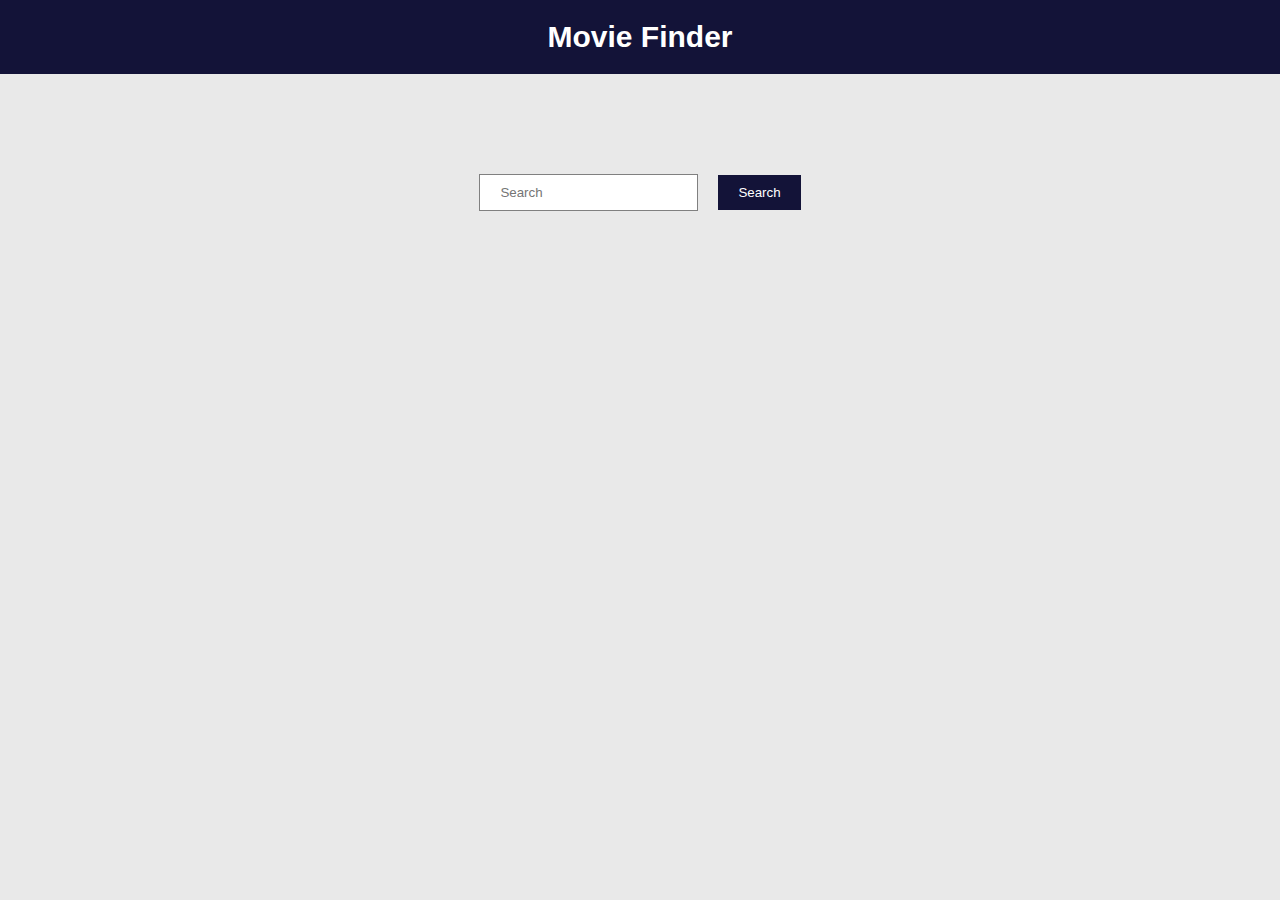
<file: index.html>
<!DOCTYPE html>
<html lang="en">
<head>
    <meta charset="UTF-8">      
    <meta http-equiv="X-UA-Compatible" content="IE=edge">
    <meta name="viewport" content="width=device-width, initial-scale=1.0">
    <title>Movie Finder</title>
    <link rel="stylesheet" href="./movie_finder.css">
    <meta http-equiv="Content-Security-Policy" content="upgrade-insecure-requests">
</head>
<body>
    <div class="full_body">
        <div class="title">Movie Finder</div>
        <div class="search_box">
            <input type="text" placeholder="Search" class="form_input" id="search_input">
            <button class="search">Search</button>
        </div>
    </div>
    <div class="movie_cards">       </div>
</body>
<script src="./movie_finder.js"></script>
</html>
</file>
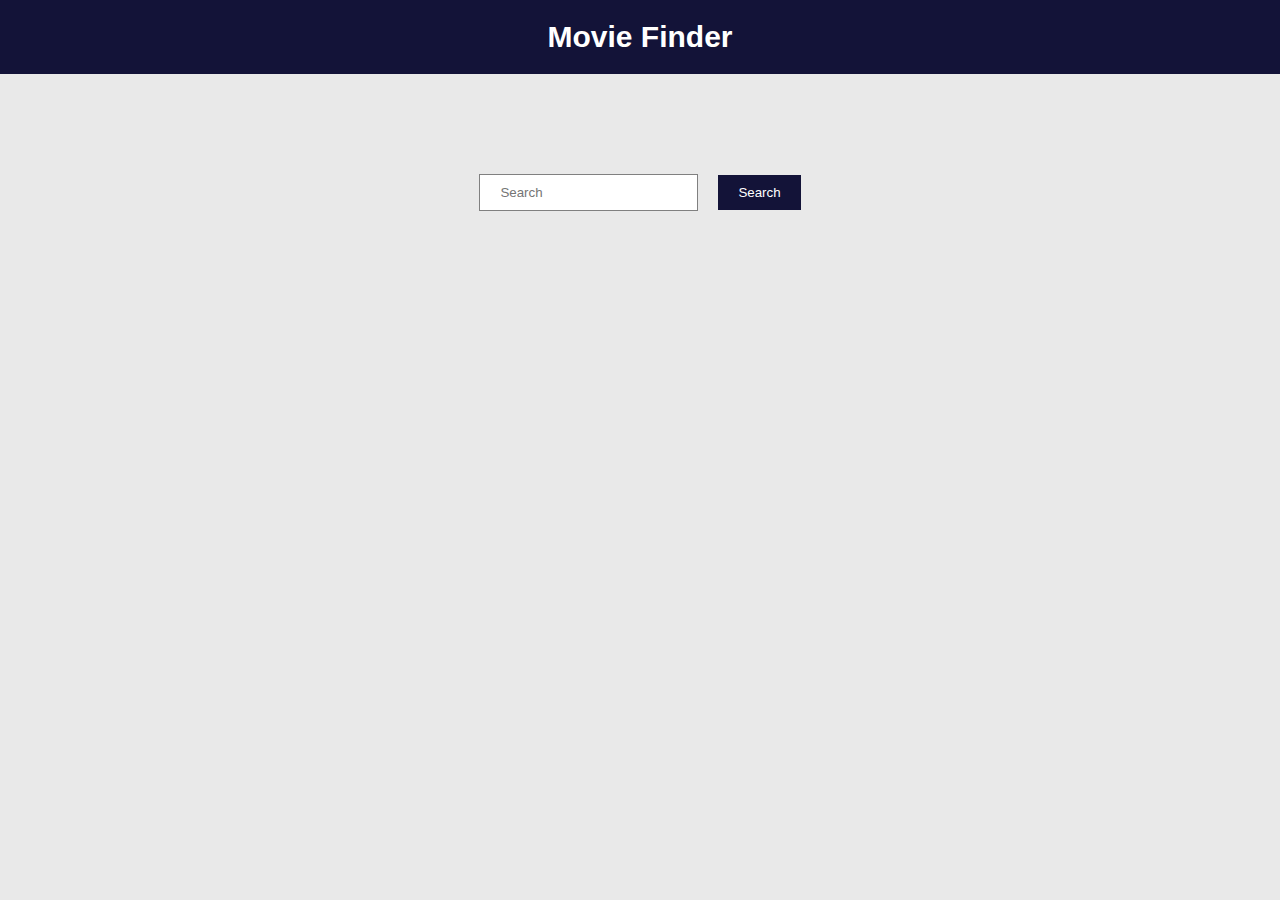
<file: movie_finder.html>
<!DOCTYPE html>
<html lang="en">
<head>
    <meta charset="UTF-8">      
    <meta http-equiv="X-UA-Compatible" content="IE=edge">
    <meta name="viewport" content="width=device-width, initial-scale=1.0">
    <title>Movie Finder</title>
    <link rel="stylesheet" href="./movie_finder.css">
</head>
<body>
    <div class="full_body">
        <div class="title">Movie Finder</div>
        <div class="search_box">
            <input type="text" placeholder="Search" class="form_input" id="search_input">
            <button class="search">Search</button>
        </div>
    </div>
    <div class="movie_cards">       </div>
</body>
<script src="./movie_finder.js"></script>
</html>
</file>
<file: movie_finder.css>
@media screen and (max-width: 600px) {
    .card{
        flex-direction: column;
        width: 250px;
    }
    .movie-description{
        width:auto;
        overflow: hidden;
    }
    .movie_cards{
        overflow: hidden;
    }
    .full_body{
        overflow: hidden;
    }
}
body{
    box-sizing: border-box;
    margin: 0;
    padding: 0;
    font-size: 18px;
    font-family: 'Lucida Sans', 'Lucida Sans Regular', 'Lucida Grande', 'Lucida Sans Unicode', Geneva, Verdana, sans-serif;
    background-color: rgb(233, 233, 233);
}
.title{
    font-size: 30px;
    font-weight: 600;
    color: white;
    background-color: rgb(19,19,56);
    width: 100%;
    padding: 20px;
    text-align: center;
}
.full_body{
    display: flex;
    justify-content: center;
    align-items: center;
    flex-direction: column;
    overflow: hidden;
}
.form_input{
    border: none;
    outline: none;
    background-color: white;
    padding: 10px 20px;
    border: 1px solid grey;
    margin-right: 20px;
}
.form_input:focus{
    background-color:white;
}
.search{
    border: none;
    outline: none;
    background-color: rgb(19,19,56);
    font-family: 'Lucida Sans', 'Lucida Sans Regular', 'Lucida Grande', 'Lucida Sans Unicode', Geneva, Verdana, sans-serif;
    padding: 10px 20px;
    color:white;
}
.search_box{
    display: flex;
    justify-content: center;
    align-items: center;
    margin:100px;
}
.movie_cards{
    display: flex;
    justify-content: center;
    align-items: center;
    flex-direction: column;
}
.card{
    display: flex;
    justify-content: space-between;
    align-items: center;
    color: white;
    background-color: rgb(24,51,59);
    margin: 20px;
    padding: 30px;
    width:700px;
}
.movie-title{
    display: flex;
    justify-content: space-between;
    align-items: center;
    width: 300px;
}
.value{
    font-size: 15px;
    width: 200px;
    
}
</file>
